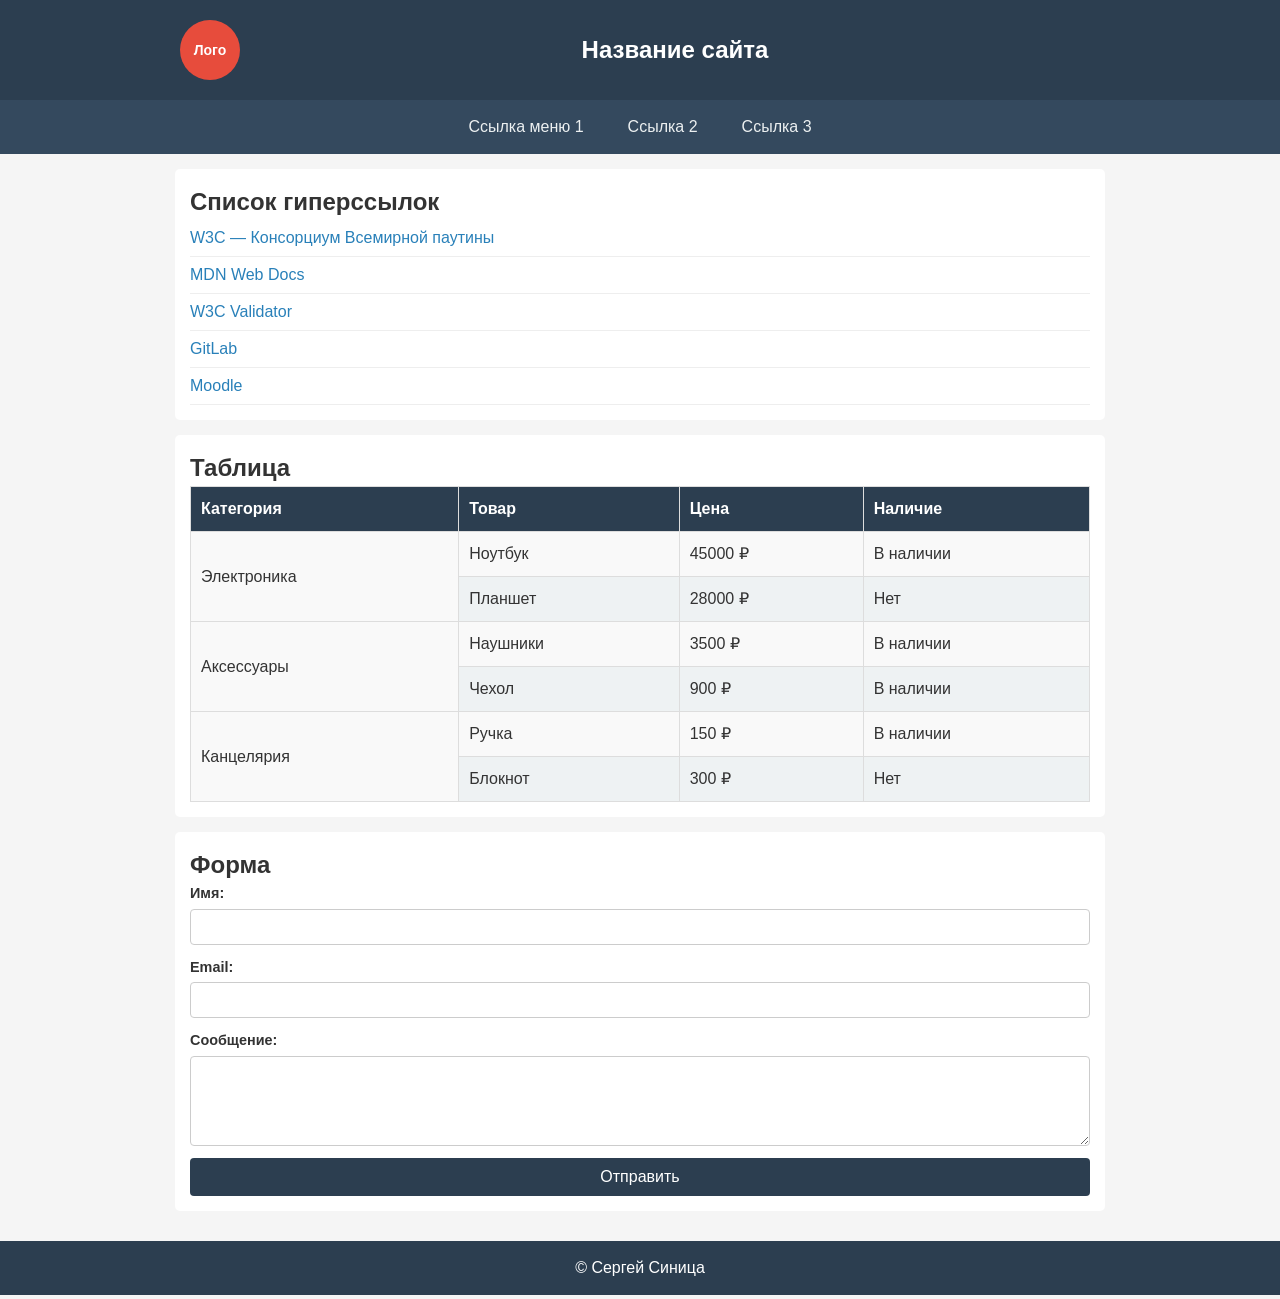
<file: index.3/index.html>
<!DOCTYPE html>
<html lang="ru">
<head>
    <meta charset="UTF-8">
    <meta name="viewport" content="width=device-width, initial-scale=1.0">
    <title>Адаптивный сайт</title>
    <link rel="stylesheet" href="style.css">
</head>
<body>

<!-- Шапка сайта -->
<header id="site-header">
    <div class="header-inner">
        <div class="logo">Лого</div>
        <h1 class="site-title">Название сайта</h1>
    </div>
</header>

<!-- Навигация -->
<nav id="main-nav">
    <ul class="nav-list">
        <li><a href="#home">Ссылка меню 1</a></li>
        <li><a href="#about">Ссылка 2</a></li>
        <li><a href="#contact">Ссылка 3</a></li>
    </ul>
</nav>

<!-- Основной контент -->
<main id="content">

    <!-- Список гиперссылок (в HTML идёт первым, но на мобильном визуально ниже таблицы) -->
    <section id="links-section" class="content-block">
        <h2>Список гиперссылок</h2>
        <ul class="links-list">
            <li><a href="https://www.w3.org" target="_blank" rel="noopener">W3C — Консорциум Всемирной паутины</a></li>
            <li><a href="https://developer.mozilla.org" target="_blank" rel="noopener">MDN Web Docs</a></li>
            <li><a href="https://validator.w3.org" target="_blank" rel="noopener">W3C Validator</a></li>
            <li><a href="https://gitlab.com" target="_blank" rel="noopener">GitLab</a></li>
            <li><a href="https://moodle.org" target="_blank" rel="noopener">Moodle</a></li>
        </ul>
    </section>

    <!-- Таблица (на мобильном визуально выше списка ссылок через order) -->
    <section id="table-section" class="content-block">
        <h2>Таблица</h2>
        <table class="data-table">
            <thead>
                <tr>
                    <th>Категория</th>
                    <th>Товар</th>
                    <th>Цена</th>
                    <th>Наличие</th>
                </tr>
            </thead>
            <tbody>
                <tr>
                    <td rowspan="2">Электроника</td>
                    <td>Ноутбук</td>
                    <td>45000 ₽</td>
                    <td>В наличии</td>
                </tr>
                <tr>
                    <td>Планшет</td>
                    <td>28000 ₽</td>
                    <td>Нет</td>
                </tr>
                <tr>
                    <td rowspan="2">Аксессуары</td>
                    <td>Наушники</td>
                    <td>3500 ₽</td>
                    <td>В наличии</td>
                </tr>
                <tr>
                    <td>Чехол</td>
                    <td>900 ₽</td>
                    <td>В наличии</td>
                </tr>
                <tr>
                    <td rowspan="2">Канцелярия</td>
                    <td>Ручка</td>
                    <td>150 ₽</td>
                    <td>В наличии</td>
                </tr>
                <tr>
                    <td>Блокнот</td>
                    <td>300 ₽</td>
                    <td>Нет</td>
                </tr>
            </tbody>
        </table>
    </section>

    <!-- Форма -->
    <section id="form-section" class="content-block">
        <h2>Форма</h2>
        <form action="#" method="post" class="contact-form">
            <div class="form-group">
                <label for="name">Имя:</label>
                <input type="text" id="name" name="name" required
                       pattern="[^0-9]+"
                       title="Имя не должно содержать цифры"
                       oninput="this.value = this.value.replace(/\d/g, '')">
            </div>
            <div class="form-group">
                <label for="email">Email:</label>
                <input type="email" id="email" name="email" required>
            </div>
            <div class="form-group">
                <label for="message">Сообщение:</label>
                <textarea id="message" name="message" rows="4" required></textarea>
            </div>
            <button type="submit" class="submit-btn">Отправить</button>
        </form>
    </section>

</main>

<!-- Подвал -->
<footer id="site-footer">
    <p>&copy; Сергей Синица</p>
</footer>

</body>
</html>
</file>
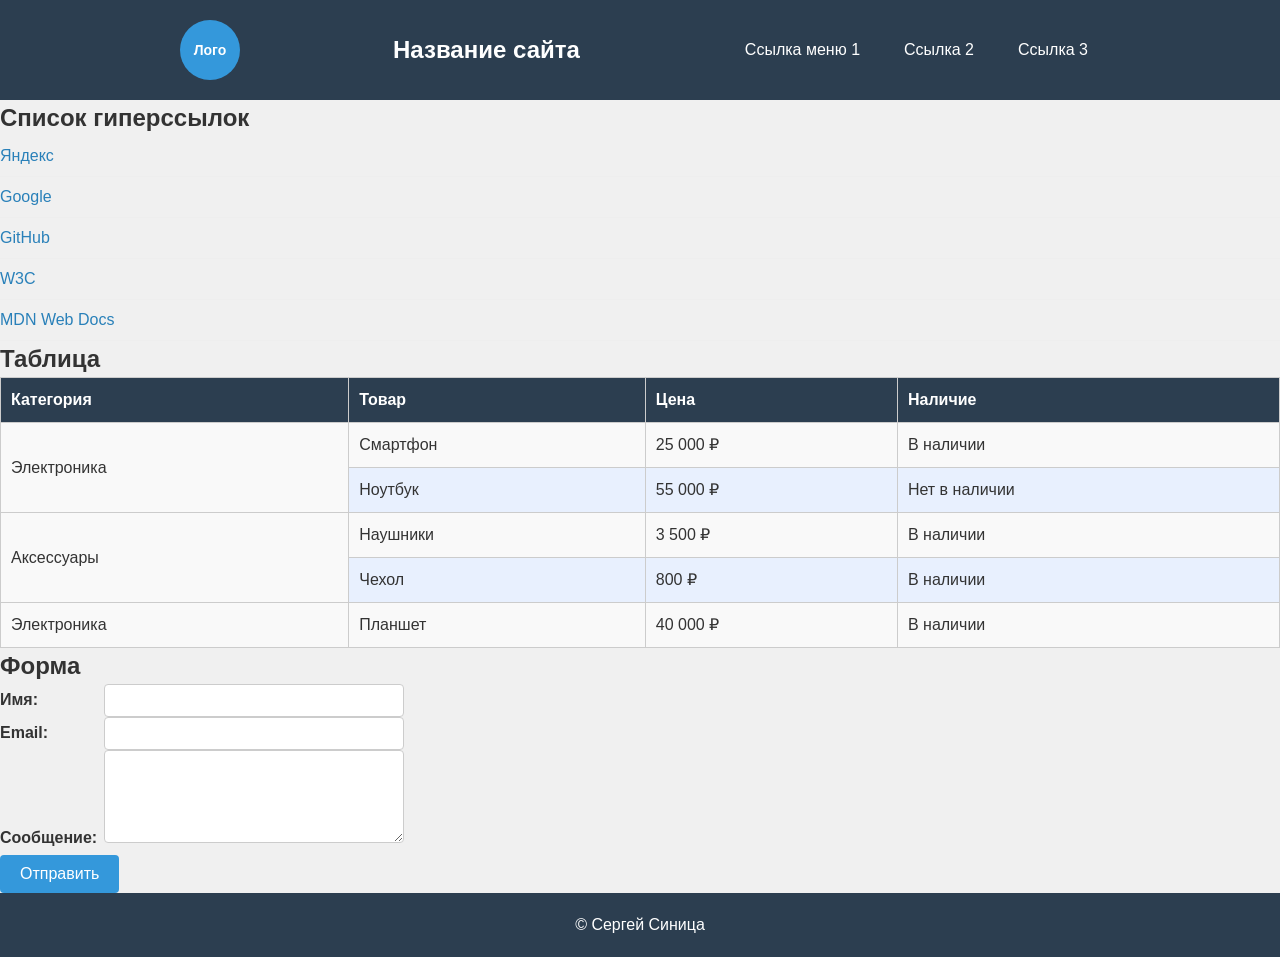
<file: Новая папка/index.html>
<!DOCTYPE html>
<html lang="ru">
<head>
    <meta charset="UTF-8">
    <meta name="viewport" content="width=device-width, initial-scale=1.0">
    <title>Задание 2 — Веб-страница</title>
    <link rel="stylesheet" href="style.css">
</head>
<body>

<!-- Шапка сайта -->
<header id="site-header">
    <div class="header-inner">
        <div class="logo">Лого</div>
        <h1 class="site-title">Название сайта</h1>
        <nav id="main-nav">
            <ul class="nav-list">
                <li><a href="#">Ссылка меню 1</a></li>
                <li><a href="#">Ссылка 2</a></li>
                <li><a href="#">Ссылка 3</a></li>
            </ul>
        </nav>
    </div>
</header>

<!-- Основной контент -->
<main class="content">

    <!-- Список гиперссылок -->
    <section id="links-section">
        <h2>Список гиперссылок</h2>
        <ul class="links-list">
            <li><a href="https://www.yandex.ru" target="_blank">Яндекс</a></li>
            <li><a href="https://www.google.com" target="_blank">Google</a></li>
            <li><a href="https://www.github.com" target="_blank">GitHub</a></li>
            <li><a href="https://www.w3.org" target="_blank">W3C</a></li>
            <li><a href="https://developer.mozilla.org" target="_blank">MDN Web Docs</a></li>
        </ul>
    </section>

    <!-- Таблица -->
    <section id="table-section">
        <h2>Таблица</h2>
        <table class="data-table">
            <thead>
                <tr>
                    <th>Категория</th>
                    <th>Товар</th>
                    <th>Цена</th>
                    <th>Наличие</th>
                </tr>
            </thead>
            <tbody>
                <tr>
                    <td rowspan="2">Электроника</td>
                    <td>Смартфон</td>
                    <td>25 000 ₽</td>
                    <td>В наличии</td>
                </tr>
                <tr>
                    <td>Ноутбук</td>
                    <td>55 000 ₽</td>
                    <td>Нет в наличии</td>
                </tr>
                <tr>
                    <td rowspan="2">Аксессуары</td>
                    <td>Наушники</td>
                    <td>3 500 ₽</td>
                    <td>В наличии</td>
                </tr>
                <tr>
                    <td>Чехол</td>
                    <td>800 ₽</td>
                    <td>В наличии</td>
                </tr>
                <tr>
                    <td>Электроника</td>
                    <td>Планшет</td>
                    <td>40 000 ₽</td>
                    <td>В наличии</td>
                </tr>
            </tbody>
        </table>
    </section>

    <!-- Форма -->
    <section id="form-section">
        <h2>Форма</h2>
        <form action="#" method="post" class="contact-form">
            <div class="form-group">
                <label for="name">Имя:</label>
                <input type="text" id="name" name="name" required
                       pattern="[^0-9]+"
                       title="Поле Имя не должно содержать цифры"
                       oninput="this.value = this.value.replace(/\d/g, '')">
            </div>
            <div class="form-group">
                <label for="email">Email:</label>
                <input type="email" id="email" name="email" required>
            </div>
            <div class="form-group">
                <label for="message">Сообщение:</label>
                <textarea id="message" name="message" rows="5" required></textarea>
            </div>
            <button type="submit" class="submit-btn">Отправить</button>
        </form>
    </section>

</main>

<!-- Подвал -->
<footer id="site-footer">
    <div class="footer-inner">
        <p>&copy; Сергей Синица</p>
    </div>
</footer>

</body>
</html>
</file>
<file: index.3/style.css>
/* ===== MOBILE FIRST ===== */
/* Базовые правила для мобильных телефонов (портретный режим) */

* {
    margin: 0;
    padding: 0;
    box-sizing: border-box;
}

body {
    font-family: Arial, Helvetica, sans-serif;
    font-size: 16px;
    line-height: 1.5;
    color: #333;
    background-color: #f5f5f5;
}

/* --- Шапка: 100% ширины, лого и название по вертикали --- */
#site-header {
    width: 100%;
    background-color: #2c3e50;
    color: #fff;
}

.header-inner {
    display: flex;
    flex-direction: column;
    align-items: center;
    gap: 10px;
    padding: 15px;
}

.logo {
    width: 60px;
    height: 60px;
    background-color: #e74c3c;
    border-radius: 50%;
    display: flex;
    align-items: center;
    justify-content: center;
    font-size: 14px;
    font-weight: bold;
    color: #fff;
}

.site-title {
    font-size: 1.2rem;
    text-align: center;
}

/* --- Навигация: 100% ширины, ссылки вертикальным списком --- */
#main-nav {
    width: 100%;
    background-color: #34495e;
}

.nav-list {
    display: flex;
    flex-direction: column;
    list-style: none;
    padding: 10px 0;
}

.nav-list li {
    text-align: center;
    padding: 8px 0;
}

.nav-list a {
    color: #ecf0f1;
    text-decoration: none;
    font-size: 1rem;
    display: block;
    padding: 5px 10px;
    transition: color 0.2s;
}

.nav-list a:hover {
    color: #e74c3c;
}

/* --- Контент: 100% ширины, Flexbox с order для перестановки --- */
#content {
    display: flex;
    flex-direction: column;
    width: 100%;
    padding: 15px;
}

.content-block {
    background-color: #fff;
    border-radius: 5px;
    padding: 15px;
    margin-bottom: 15px;
}

/* На мобильном: таблица выше списка ссылок (Flexbox order) */
#table-section {
    order: 1;
}

#links-section {
    order: 2;
}

#form-section {
    order: 3;
}

/* --- Таблица --- */
.data-table {
    width: 100%;
    border-collapse: collapse;
}

.data-table th,
.data-table td {
    border: 1px solid #ddd;
    padding: 8px;
    text-align: left;
    font-size: 0.9rem;
}

.data-table th {
    background-color: #2c3e50;
    color: #fff;
}

.data-table tbody tr:nth-child(odd) {
    background-color: #f9f9f9;
}

.data-table tbody tr:nth-child(even) {
    background-color: #eef2f3;
}

/* --- Список гиперссылок --- */
.links-list {
    list-style: none;
    padding-left: 0;
}

.links-list li {
    padding: 6px 0;
    border-bottom: 1px solid #eee;
}

.links-list a {
    color: #2980b9;
    text-decoration: none;
}

.links-list a:hover {
    text-decoration: underline;
}

/* --- Форма --- */
.contact-form {
    display: flex;
    flex-direction: column;
    gap: 12px;
}

.form-group {
    display: flex;
    flex-direction: column;
    gap: 4px;
}

.form-group label {
    font-weight: bold;
    font-size: 0.9rem;
}

.form-group input,
.form-group textarea {
    padding: 8px;
    border: 1px solid #ccc;
    border-radius: 4px;
    font-size: 1rem;
    width: 100%;
}

.submit-btn {
    background-color: #2c3e50;
    color: #fff;
    border: none;
    padding: 10px 20px;
    border-radius: 4px;
    font-size: 1rem;
    cursor: pointer;
    transition: background-color 0.2s;
}

.submit-btn:hover {
    background-color: #e74c3c;
}

/* --- Подвал: 100% ширины --- */
#site-footer {
    width: 100%;
    background-color: #2c3e50;
    color: #fff;
    text-align: center;
    padding: 15px;
}


/* ===== MEDIA QUERY: ПЛАНШЕТЫ И ДЕСКТОПЫ ===== */
/* Начиная с 768px — десктопный вид как в задании 2 */

@media (min-width: 768px) {

    /* Шапка: лого слева, название по центру, меню справа */
    .header-inner {
        flex-direction: row;
        justify-content: space-between;
        align-items: center;
        max-width: 960px;
        margin: 0 auto;
        padding: 20px;
    }

    .site-title {
        flex: 1;
        text-align: center;
        font-size: 1.5rem;
    }

    /* Навигация: горизонтальное меню, max-width 960px */
    .nav-list {
        flex-direction: row;
        justify-content: center;
        max-width: 960px;
        margin: 0 auto;
        gap: 20px;
    }

    .nav-list li {
        padding: 0;
    }

    .nav-list a {
        padding: 5px 12px;
    }

    /* Контент: max-width 960px, обычный порядок (таблица и список на одном уровне) */
    #content {
        max-width: 960px;
        margin: 0 auto;
    }

    /* Сбрасываем order — на десктопе порядок как в HTML */
    #table-section {
        order: 0;
    }

    #links-section {
        order: 0;
    }

    #form-section {
        order: 0;
    }

    /* Таблица: больше шрифт */
    .data-table th,
    .data-table td {
        padding: 10px;
        font-size: 1rem;
    }
}
</file>
<file: Новая папка/style.css>
/* ===== Сброс и базовые стили ===== */
* {
    margin: 0;
    padding: 0;
    box-sizing: border-box;
}

body {
    font-family: Arial, Helvetica, sans-serif;
    font-size: 16px;
    line-height: 1.5;
    color: #333;
    background-color: #f0f0f0;
}

/* ===== Шапка ===== */
#site-header {
    width: 100%;
    background-color: #2c3e50;
    color: #fff;
    padding: 20px 0;
}

.header-inner {
    max-width: 960px;
    margin: 0 auto;
    padding: 0 20px;
    display: flex;
    align-items: center;
    justify-content: space-between;
}

.logo {
    width: 60px;
    height: 60px;
    border-radius: 50%;
    background-color: #3498db;
    color: #fff;
    display: flex;
    align-items: center;
    justify-content: center;
    font-weight: bold;
    font-size: 14px;
    flex-shrink: 0;
}

.site-title {
    font-size: 24px;
    flex-grow: 1;
    text-align: center;
}

/* ===== Меню ===== */
#main-nav .nav-list {
    list-style: none;
    display: flex;
    gap: 20px;
}

#main-nav .nav-list a {
    color: #fff;
    text-decoration: none;
    padding: 8px 12px;
    border-radius: 4px;
    transition: background-color 0.2s;
}

#main-nav .nav-list a:hover {
    background-color: #3498db;
}

/* ===== Контент ===== */
#content {
    max-width: 960px;
    margin: 0 auto;
    padding: 20px;
}

.content-block {
    background-color: #fff;
    padding: 20px;
    margin-bottom: 20px;
    border-radius: 8px;
    box-shadow: 0 2px 4px rgba(0, 0, 0, 0.1);
}

.content-block h2 {
    margin-bottom: 15px;
    color: #2c3e50;
}

/* ===== Список гиперссылок ===== */
.links-list {
    list-style: none;
    padding-left: 0;
}

.links-list li {
    padding: 8px 0;
    border-bottom: 1px solid #eee;
}

.links-list a {
    color: #2980b9;
    text-decoration: none;
}

.links-list a:hover {
    text-decoration: underline;
}

/* ===== Таблица ===== */
.data-table {
    width: 100%;
    border-collapse: collapse;
}

.data-table th,
.data-table td {
    border: 1px solid #ccc;
    padding: 10px;
    text-align: left;
}

.data-table th {
    background-color: #2c3e50;
    color: #fff;
}

.data-table tbody tr:nth-child(odd) {
    background-color: #f9f9f9;
}

.data-table tbody tr:nth-child(even) {
    background-color: #e8f0fe;
}

.data-table tbody tr:hover {
    background-color: #d6eaf8;
}

/* ===== Форма ===== */
.contact-form label {
    display: inline-block;
    width: 100px;
    font-weight: bold;
    margin-bottom: 5px;
}

.contact-form input[type="text"],
.contact-form input[type="email"],
.contact-form textarea {
    width: 300px;
    padding: 8px;
    border: 1px solid #ccc;
    border-radius: 4px;
}

.contact-form button {
    padding: 10px 20px;
    background-color: #3498db;
    color: #fff;
    border: none;
    border-radius: 4px;
    cursor: pointer;
    font-size: 16px;
}

.contact-form button:hover {
    background-color: #2980b9;
}

/* ===== Подвал ===== */
#site-footer {
    width: 100%;
    background-color: #2c3e50;
    color: #fff;
    padding: 20px 0;
    text-align: center;
}

.footer-inner {
    max-width: 960px;
    margin: 0 auto;
    padding: 0 20px;
}
</file>
